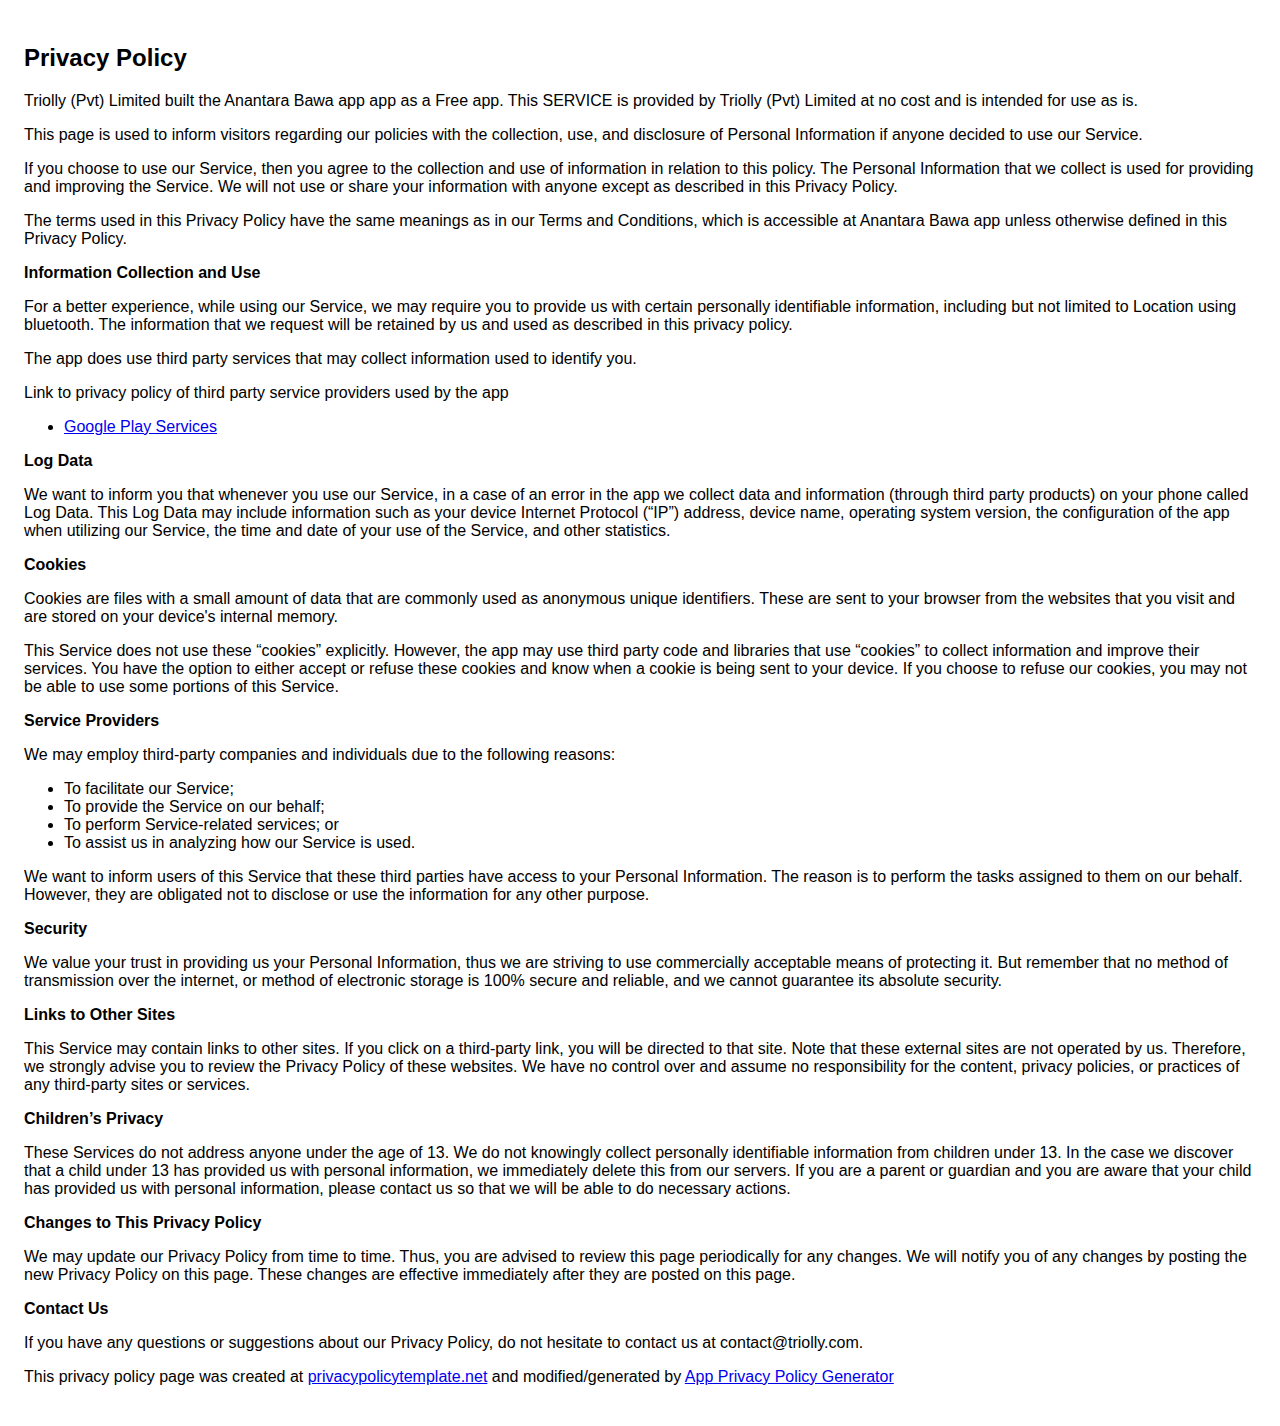
<file: anantara_privacy_policy.html>
<!DOCTYPE html>
    <html>
    <head>
      <meta charset='utf-8'>
      <meta name='viewport' content='width=device-width'>
      <title>Privacy Policy</title>
      <style> body { font-family: 'Helvetica Neue', Helvetica, Arial, sans-serif; padding:1em; } </style>
    </head>
    <body>
    <h2>Privacy Policy</h2> <p>
                    Triolly (Pvt) Limited built the Anantara Bawa app app as
                    a Free app. This SERVICE is provided by
                    Triolly (Pvt) Limited at no cost and is intended for
                    use as is.
                  </p> <p>
                    This page is used to inform visitors regarding
                    our policies with the collection, use, and
                    disclosure of Personal Information if anyone decided to use
                    our Service.
                  </p> <p>
                    If you choose to use our Service, then you agree
                    to the collection and use of information in relation to this
                    policy. The Personal Information that we collect is
                    used for providing and improving the Service.
                    We will not use or share your
                    information with anyone except as described in this Privacy
                    Policy.
                  </p> <p>
                    The terms used in this Privacy Policy have the same meanings
                    as in our Terms and Conditions, which is accessible at
                    Anantara Bawa app unless otherwise defined in this Privacy
                    Policy.
                  </p> <p><strong>Information Collection and Use</strong></p> <p>
                    For a better experience, while using our Service,
                    we may require you to provide us with certain
                    personally identifiable information, including but not limited to Location using bluetooth. The
                    information that we request will be
                    retained by us and used as described in this privacy policy.
                  </p> <p>
                    The app does use third party services that may collect
                    information used to identify you.
                  </p> <div><p>
                      Link to privacy policy of third party service providers
                      used by the app
                    </p> <ul><li><a href="https://www.google.com/policies/privacy/" target="_blank">Google Play Services</a></li><!----><!----><!----><!----><!----><!----><!----><!----><!----><!----></ul></div> <p><strong>Log Data</strong></p> <p>
                    We want to inform you that whenever
                    you use our Service, in a case of an error in the
                    app we collect data and information (through third
                    party products) on your phone called Log Data. This Log Data
                    may include information such as your device Internet
                    Protocol (“IP”) address, device name, operating system
                    version, the configuration of the app when utilizing
                    our Service, the time and date of your use of the
                    Service, and other statistics.
                  </p> <p><strong>Cookies</strong></p> <p>
                    Cookies are files with a small amount of data that are
                    commonly used as anonymous unique identifiers. These are
                    sent to your browser from the websites that you visit and
                    are stored on your device's internal memory.
                  </p> <p>
                    This Service does not use these “cookies” explicitly.
                    However, the app may use third party code and libraries that
                    use “cookies” to collect information and improve their
                    services. You have the option to either accept or refuse
                    these cookies and know when a cookie is being sent to your
                    device. If you choose to refuse our cookies, you may not be
                    able to use some portions of this Service.
                  </p> <p><strong>Service Providers</strong></p> <p>
                    We may employ third-party companies
                    and individuals due to the following reasons:
                  </p> <ul><li>To facilitate our Service;</li> <li>To provide the Service on our behalf;</li> <li>To perform Service-related services; or</li> <li>To assist us in analyzing how our Service is used.</li></ul> <p>
                    We want to inform users of this
                    Service that these third parties have access to your
                    Personal Information. The reason is to perform the tasks
                    assigned to them on our behalf. However, they are obligated
                    not to disclose or use the information for any other
                    purpose.
                  </p> <p><strong>Security</strong></p> <p>
                    We value your trust in providing us
                    your Personal Information, thus we are striving to use
                    commercially acceptable means of protecting it. But remember
                    that no method of transmission over the internet, or method
                    of electronic storage is 100% secure and reliable, and
                    we cannot guarantee its absolute security.
                  </p> <p><strong>Links to Other Sites</strong></p> <p>
                    This Service may contain links to other sites. If you click
                    on a third-party link, you will be directed to that site.
                    Note that these external sites are not operated by
                    us. Therefore, we strongly advise you to
                    review the Privacy Policy of these websites.
                    We have no control over and assume no
                    responsibility for the content, privacy policies, or
                    practices of any third-party sites or services.
                  </p> <p><strong>Children’s Privacy</strong></p> <p>
                    These Services do not address anyone under the age of 13.
                    We do not knowingly collect personally
                    identifiable information from children under 13. In the case
                    we discover that a child under 13 has provided
                    us with personal information,
                    we immediately delete this from our servers. If you
                    are a parent or guardian and you are aware that your child
                    has provided us with personal information, please contact
                    us so that we will be able to do
                    necessary actions.
                  </p> <p><strong>Changes to This Privacy Policy</strong></p> <p>
                    We may update our Privacy Policy from
                    time to time. Thus, you are advised to review this page
                    periodically for any changes. We will
                    notify you of any changes by posting the new Privacy Policy
                    on this page. These changes are effective immediately after
                    they are posted on this page.
                  </p> <p><strong>Contact Us</strong></p> <p>
                    If you have any questions or suggestions about
                    our Privacy Policy, do not hesitate to contact
                    us at contact@triolly.com.
                  </p> <p>
                    This privacy policy page was created at
                    <a href="https://privacypolicytemplate.net" target="_blank">privacypolicytemplate.net</a>
                    and modified/generated by
                    <a href="https://app-privacy-policy-generator.firebaseapp.com/" target="_blank">App Privacy Policy Generator</a></p>
    </body>
    </html>
</file>
